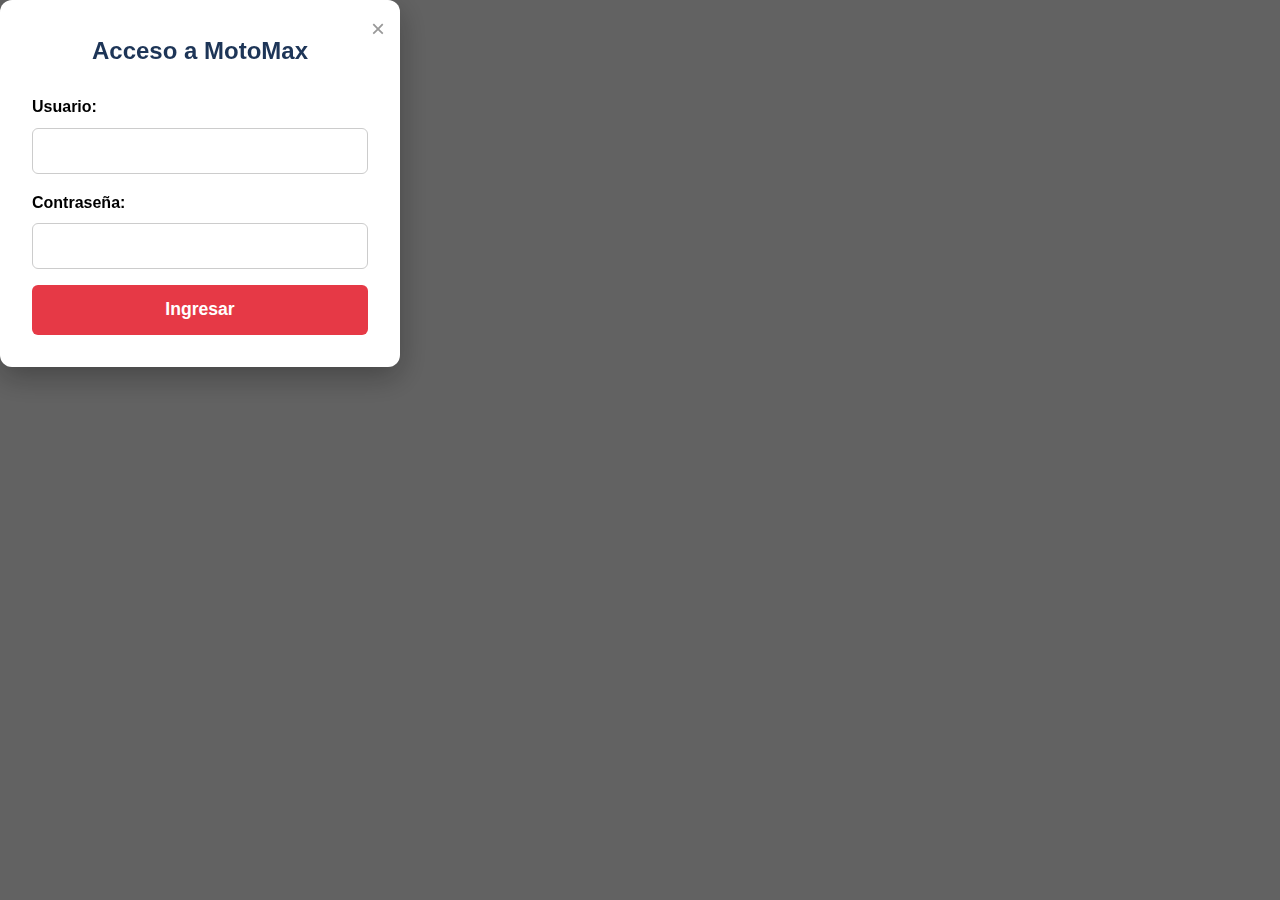
<file: project/login.html>
<!DOCTYPE html>
<html lang="es">
<head>
  <meta charset="UTF-8" />
  <meta name="viewport" content="width=device-width, initial-scale=1.0"/>
  <title>Iniciar Sesión - MotoMax</title>
  <link rel="stylesheet" href="css/styles.css" />
</head>
<body class="login-bg">
  <div class="modal" style="display:block;">
    <div class="modal-content">
      <span class="close" onclick="window.location.reload()">&times;</span>
      <h2>Acceso a MotoMax</h2>
      <form id="loginForm">
        <label for="username">Usuario:</label>
        <input type="text" id="username" required />
        
        <label for="password">Contraseña:</label>
        <input type="password" id="password" required />
        
        <button type="submit">Ingresar</button>
      </form>
      <p id="errorMessage" class="error-message"></p>
    </div>
  </div>
  <script src="js/login.js"></script>
</body>
</html>
</file>
<file: project/css/styles.css>
/* Reset básico */
* {
  margin: 0;
  padding: 0;
  box-sizing: border-box;
}

body {
  font-family: 'Segoe UI', Tahoma, Geneva, Verdana, sans-serif;
  background: #f5f5f5;
  line-height: 1.6;
}

/* HEADER FIJO */
.app-header {
  background: rgba(0, 0, 0, 0.7);
  color: white;
  padding: 1rem 2rem;
  display: flex;
  justify-content: space-between;
  align-items: center;
  position: fixed;
  top: 0;
  left: 0;
  width: 100%;
  z-index: 1000;
  backdrop-filter: blur(10px);
}

.header-left {
  display: flex;
  align-items: center;
  gap: 1rem;
}

.logo {
  font-size: 1.8rem;
  font-weight: bold;
  color: #e63946; /* rojo Ducati */
}

.tagline {
  font-size: 0.9rem;
  opacity: 0.8;
}

.main-nav {
  display: flex;
}

.main-nav ul {
  display: flex;
  list-style: none;
  gap: 1.5rem;
}
.main-nav li {
  position: relative;
}
.main-nav button,
.main-nav a {
  text-align: left;
  color: rgb(0, 0, 0);
  background: none;
  border: none;
  text-decoration: none;
  font-weight: 500;
  font-size: 1rem;
  padding: 8px 12px;
  cursor: pointer;
  transition: color 0.3s;
}
.main-nav button:hover,
.main-nav a:hover {
  color: #fffdfd;
}

/* Mega menú de modelos */
.has-dropdown {
  position: relative;
}
.mega-menu-models {
  display: none;
  position: absolute;
  top: 100%;
  left: 100;
  background: #f0f0f0;
  color: #222;
  min-width: 700px;
  box-shadow: 0 4px 24px rgba(0,0,0,0.18);
  padding: 32px 40px 24px 32px;
  z-index: 1001;
  border-radius: 0 0 16px 16px;
  animation: fadeIn 0.2s;
}
@keyframes fadeIn {
  from { opacity: 0; transform: translateY(10px);}
  to { opacity: 1; transform: translateY(0);}
}
.has-dropdown:hover .mega-menu-models {
  display: block;
}
.menu-layout {
  display: flex;
  gap: 40px;
}
.categories {
  display: flex;
  flex-direction: column;
  gap: 12px;
  min-width: 140px;
}
.categories .category {
  background: none;
  border: none;
  color: #222;
  font-size: 1rem;
  padding: 10px 18px;
  cursor: pointer;
  text-align: left;
  border-radius: 6px;
  transition: background 0.2s, color 0.2s;
}
.categories .category.active,
.categories .category:hover {
  background: #e63946;
  color: #fff;
}
.models-content {
  display: flex;
  flex-direction: column;
  gap: 0;
}
.category-content {
  display: none;
  gap: 24px;
  flex-wrap: wrap;
}
.category-content.active {
  display: flex;
}
.model-item {
  display: flex;
  flex-direction: column;
  align-items: center;
  width: 150px;
  margin-bottom: 16px;
}
.model-item img {
  width: 100%;
  border-radius: 8px;
  margin-bottom: 8px;
  box-shadow: 0 2px 8px rgba(0,0,0,0.06);
}
.model-item h4 {
  font-size: 1rem;
  color: #222;
  text-align: center;
  margin: 0;
}
.model-item .new {
  background: #e63946;
  color: #fff;
  font-size: 0.7rem;
  padding: 2px 6px;
  border-radius: 8px;
  margin-left: 6px;
}
.menu-footer {
  margin-top: 24px;
  display: flex;
  gap: 18px;
  justify-content: flex-end;
}
.btn-gray {
  background: #eee;
  color: #222;
  border: none;
  padding: 10px 22px;
  border-radius: 6px;
  font-weight: bold;
  cursor: pointer;
  transition: background 0.2s;
}
.btn-gray:hover {
  background: #ddd;
}
.btn-red {
  background: #e63946;
  color: #fff;
  border: none;
  padding: 10px 22px;
  border-radius: 6px;
  font-weight: bold;
  cursor: pointer;
  transition: background 0.2s;
}
.btn-red:hover {
  background: #d62839;
}

/* Menú derecho (desktop) */
.header-right {
  display: flex;
  align-items: center;
  gap: 1.5rem;
}
.user-menu {
  position: relative;
}
.my-motomax-btn {
  background: none;
  border: none;
  color: white;
  font-weight: bold;
  cursor: pointer;
  font-size: 0.9rem;
  padding: 0.5rem 1rem;
  transition: color 0.3s;
}
.my-motomax-btn:hover {
  color: #e63946;
}
.dropdown-menu {
  display: none;
  position: absolute;
  right: 0;
  top: 100%;
  background: white;
  box-shadow: 0 4px 12px rgba(0,0,0,0.2);
  border-radius: 6px;
  min-width: 150px;
  z-index: 1001;
}
.dropdown-menu a {
  display: block;
  padding: 0.8rem 1.5rem;
  color: #333;
  text-decoration: none;
  transition: background 0.2s;
}
.dropdown-menu a:hover {
  background: #402929;
}

/* HERO SECTION */
.hero-section {
  height: 100vh;
  background-size: cover;
  display: flex;
  flex-direction: column;
  justify-content: center;
  align-items: center;
  text-align: center;
  color: rgb(0, 0, 0);
  padding: 2rem;
  margin-top: 80px;
}
.btn-models{
  text-align: left;

}
.moto-category{
text-align: center;
}
.hero-section h1 {
  font-size: 3.5rem;
  margin-bottom: 1rem;
  text-shadow: 2px 2px 4px rgba(0,0,0,0.5);
}

.hero-section p {
  font-size: 1.2rem;
  max-width: 600px;
  text-shadow: 1px 1px 3px rgba(0,0,0,0.5);
}



/* En tu regla .main-layout o .content */
.main-layout {
  display: flex;
  margin-top: 80px;
  min-height: calc(100vh - 160px);
  margin-left: 240px; /* ← espacio para el sidebar */
}

.content {
  flex: 1;
  padding: 2rem;
}

/* FOOTER */
.app-footer {
  background: #1d3557;
  color: white;
  text-align: center;
  padding: 1.5rem;
  margin-top: auto;
}

/* MODAL DE LOGIN */
.modal {
  display: none;
  position: fixed;
  z-index: 2000;
  left: 0;
  top: 0;
  width: 100%;
  height: 100%;
  background-color: rgba(0,0,0,0.6);
  justify-content: center;
  align-items: center;
}

.modal-content {
  background: white;
  padding: 2rem;
  border-radius: 12px;
  width: 100%;
  max-width: 400px;
  position: relative;
  box-shadow: 0 10px 30px rgba(0,0,0,0.3);
}

.close {
  position: absolute;
  top: 10px;
  right: 15px;
  font-size: 1.5rem;
  cursor: pointer;
  color: #999;
}

.close:hover {
  color: #333;
}

.modal-content h2 {
  margin-bottom: 1.5rem;
  color: #1d3557;
  text-align: center;
}

.modal-content label {
  display: block;
  margin-bottom: 0.5rem;
  font-weight: 600;
}

.modal-content input {
  width: 100%;
  padding: 0.8rem;
  border: 1px solid #ccc;
  border-radius: 6px;
  margin-bottom: 1rem;
  font-size: 1rem;
}

.modal-content button {
  width: 100%;
  padding: 0.9rem;
  background: #e63946;
  color: white;
  border: none;
  border-radius: 6px;
  font-size: 1.1rem;
  font-weight: bold;
  cursor: pointer;
  transition: background 0.3s;
}

.modal-content button:hover {
  background: #d62839;
}

.error-message {
  color: #e74c3c;
  margin-top: 1rem;
  font-weight: 600;
  display: none;
}

/* Botón hamburguesa */
.hamburger {
  display: none; /* Oculto en desktop */
  flex-direction: column;
  justify-content: space-between;
  width: 30px;
  height: 22px;
  cursor: pointer;
  z-index: 1100;
}
.hamburger span {
  display: block;
  width: 100%;
  height: 4px;
  background: #fff;
  margin: 3px 0;
  border-radius: 2px;
  transition: all 0.3s;
}

/* Solo mostrar hamburguesa en móvil */
@media (max-width: 768px) {
  .hamburger {
    display: flex;
    position: fixed;
    top: 20px;
    left: 20px;
  }
  .desktop-only {
    display: none !important;
  }
}

/* Menú móvil */
.mobile-menu {
  position: fixed;
  top: 0;
  left: -100%;
  width: 100vw;
  height: 100vh;
  background: #fff;
  z-index: 1050;
  transition: left 0.3s;
  padding: 60px 20px 20px;
  box-shadow: 2px 0 10px rgba(0,0,0,0.1);
  display: flex;
  flex-direction: column;
}
.mobile-menu.active {
  left: 0;
}
.close-btn {
  position: absolute;
  top: 20px;
  right: 20px;
  font-size: 2rem;
  cursor: pointer;
  color: #333;
  z-index: 1100;
}
.mobile-menu ul {
  list-style: none;
  padding: 0;
}
.mobile-menu li {
  margin: 20px 0;
}
.mobile-menu a {
  color: #333;
  text-decoration: none;
  font-size: 1.2rem;
  display: block;
  padding: 10px 0;
  transition: color 0.2s;
}
.mobile-menu a:hover {
  color: #e63946;
}

/* RESPONSIVE */
@media (max-width: 900px) {
  .mega-menu-models {
    min-width: 400px;
    padding: 20px 10px;
  }
  .menu-layout {
    flex-direction: column;
    gap: 15px;
  }
  .models-content {
    flex-direction: column;
  }
  .model-item {
    width: 100px;
  }
}

@media (max-width: 768px) {
  .app-header {
    flex-wrap: wrap;
    padding: 1rem;
  }

  .header-left {
    width: 100%;
    justify-content: space-between;
    margin-bottom: 1rem;
  }

  .main-nav,
  .header-right {
    display: none !important;
  }

  .hamburger {
    display: flex;
    position: fixed;
    top: 20px;
    left: 20px;
  }

  .mobile-menu {
    padding: 60px 15px 20px;
  }
}

/* Mega menú: solo mostrar la categoría activa */
.category-content {
  display: none;
}
.category-content.active {
  display: flex;
  gap: 20px;
}
.model-item {
  width: 120px;
}


  
    .moto-card {
      background: #fff;
      border-radius: 10px;
      box-shadow: 0 2px 8px rgba(0,0,0,0.08);
      padding: 1rem;
      margin: 1rem 0;
      display: flex;
      flex-direction: column;
      align-items: center;
    }
    .moto-card img {
      width: 100%;
      max-width: 250px;
      border-radius: 8px;
    }
    .moto-card h3 {
      margin: 0.5rem 0;
    }
    .moto-card .cta-btn {
      margin-top: 0.5rem;
      background: #e60000;
      color: #fff;
      border: none;
      padding: 0.5rem 1.2rem;
      border-radius: 4px;
      cursor: pointer;
      text-decoration: none;
    }
    footer {
      background: #333;
      color: #fff;
      padding: 1rem 0;
      text-align: center;
    }
    .footer-social {
      margin-bottom: 0.5rem;
    }
    .footer-social a {
      color: #fff;
      margin: 0 0.5rem;
      text-decoration: none;
    }
    .footer-social a:hover {
      color: #e60000;
    }

    .hero-section {
  position: relative;
  min-height: 350px;
  background-image: url('https://images.ctfassets.net/x7j9qwvpvr5s/45ZhHVy4FiYaE6voY03Y5c/1a0d4a2afb24217f6ce3eeaa4fd268ff/Ducati-MY25-Panigale-V4-ergonomia-gallery-1920x1080-01.jpg');
  background-size: cover;
  background-position: center;
  display: flex;
  align-items: center;
  justify-content: center;
}
.hero-overlay {
  position: absolute;
  top: 0; left: 0; right: 0; bottom: 0;
  background: rgba(0,0,0,0.45);
  z-index: 1;
}
.hero-content {
  position: relative;
  z-index: 2;
  color: #fff;
  text-align: center;
}
#moto-specs {
  margin-top: 2rem;
}


/* ===== SIDEBAR COLAPSABLE PARA DESKTOP ===== */
.app-sidebar {
  position: fixed;
  top: 0;
  left: 0;
  width: 260px;
  height: 100vh;
  background: rgba(255, 255, 255, 0.95);
  backdrop-filter: blur(10px);
  box-shadow: 8px 0 25px rgba(0, 0, 0, 0.12);
  padding: 80px 15px 20px;
  z-index: 999;
  border-right: 1px solid rgba(230, 230, 230, 0.7);
  transition: all 0.4s cubic-bezier(0.25, 0.46, 0.45, 0.94);
}

.app-sidebar.collapsed {
  width: 80px;
  padding: 80px 10px 20px;
}

.app-sidebar.collapsed .sidebar-header h3,
.app-sidebar.collapsed .nav-text {
  display: none;
}

.app-sidebar.collapsed .collapse-btn {
  transform: rotate(180deg);
}

.sidebar-header {
  display: flex;
  justify-content: space-between;
  align-items: center;
  padding: 0 10px 20px;
  border-bottom: 1px solid rgba(226, 232, 240, 0.6);
  margin-bottom: 15px;
}

.collapse-btn {
  background: none;
  border: none;
  font-size: 16px;
  cursor: pointer;
  color: #666;
  transition: transform 0.3s;
}

.collapse-btn:hover {
  color: #333;
}

.sidebar-nav ul {
  list-style: none;
  padding: 0;
}

.sidebar-nav li {
  margin-bottom: 6px;
}

.sidebar-nav a {
  display: flex;
  align-items: center;
  gap: 12px;
  padding: 10px 15px;
  color: #475569;
  text-decoration: none;
  font-size: 14px;
  font-weight: 500;
  border-radius: 8px;
  transition: all 0.25s ease;
  position: relative;
}

.sidebar-nav a::before {
  content: '';
  position: absolute;
  top: 0;
  left: 0;
  width: 3px;
  height: 100%;
  background: linear-gradient(135deg, #667eea 0%, #764ba2 100%);
  transform: scaleY(0);
  transform-origin: top;
  transition: transform 0.25s ease;
}

.sidebar-nav a:hover {
  color: #1e293b;
  background: rgba(102, 126, 234, 0.08);
  transform: translateX(3px);
}

.sidebar-nav a:hover::before {
  transform: scaleY(1);
}

.nav-text {
  transition: opacity 0.2s ease;
}

/* Botón toggle para móviles */
.sidebar-toggle-btn {
  position: fixed;
  top: 20px;
  left: 20px;
  background: linear-gradient(135deg, #667eea 0%, #764ba2 100%);
  color: white;
  border: none;
  width: 45px;
  height: 45px;
  border-radius: 10px;
  font-size: 20px;
  cursor: pointer;
  z-index: 1000;
  box-shadow: 0 4px 15px rgba(102, 126, 234, 0.3);
  transition: all 0.3s ease;
  display: none; /* Oculto en desktop, visible en móvil */
}

.sidebar-toggle-btn:hover {
  transform: scale(1.05);
  box-shadow: 0 6px 20px rgba(102, 126, 234, 0.4);
}

/* Overlay para móviles */
.sidebar-overlay {
  position: fixed;
  top: 0;
  left: 0;
  width: 100vw;
  height: 100vh;
  background: rgba(0, 0, 0, 0.4);
  z-index: 998;
  opacity: 0;
  visibility: hidden;
  transition: all 0.3s ease;
}

.sidebar-overlay.active {
  opacity: 1;
  visibility: visible;
}

/* Responsive - Móvil */
@media (max-width: 1023px) {
  .sidebar-toggle-btn {
    display: block;
  }
  
  .app-sidebar {
    left: -260px;
  }
  
  .app-sidebar.open {
    left: 0;
  }
  
  .app-sidebar.collapsed {
    width: 260px;
    padding: 80px 15px 20px;
  }
  
  .app-sidebar.collapsed .sidebar-header h3,
  .app-sidebar.collapsed .nav-text {
    display: block;
  }
  
  .main-layout {
    margin-left: 0 !important;
  }
}

/* Desktop - Sidebar colapsado por defecto */
@media (min-width: 1024px) {
  .app-sidebar {
    left: 0;
    width: 80px;
    padding: 80px 10px 20px;
  }
  
  .app-sidebar.collapsed {
    width: 80px;
  }
  
  .app-sidebar:not(.collapsed) {
    width: 260px;
  }
  
  .main-layout {
    margin-left: 80px;
    transition: margin-left 0.4s cubic-bezier(0.25, 0.46, 0.45, 0.94);
  }
  
  .app-sidebar:not(.collapsed) ~ .main-layout {
    margin-left: 260px;
  }
}
</file>
